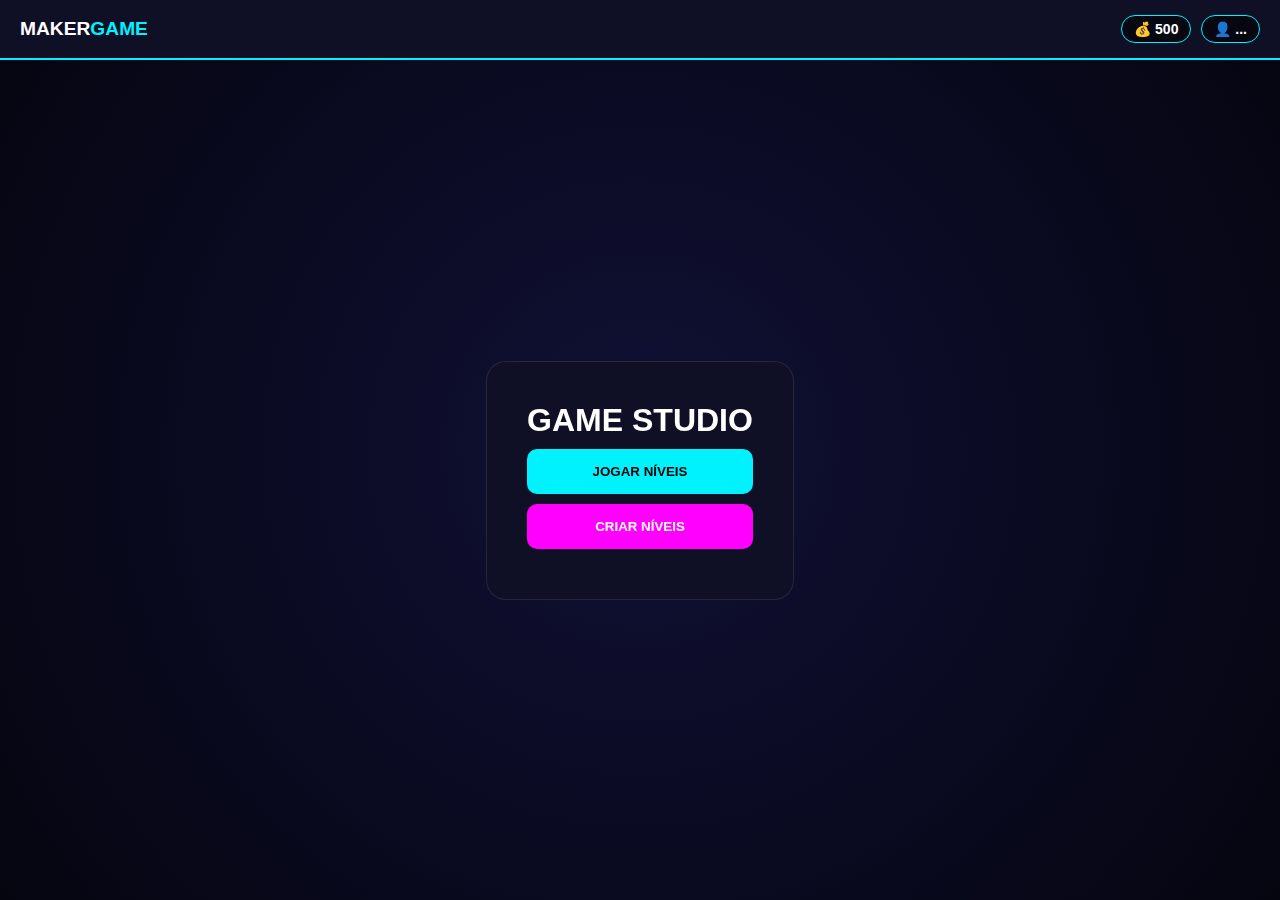
<file: jogo.html>
<!DOCTYPE html>
<html lang="pt-br">
<head>
    <meta charset="UTF-8">
    <meta name="viewport" content="width=device-width, initial-scale=1.0, maximum-scale=1.0, user-scalable=no">
    <title>Maker Game Studio</title>
    <link rel="stylesheet" href="Styles.css">
</head>
<body>
    <header class="top-bar">
        <div class="logo">MAKER<span>GAME</span></div>
        <div class="status-group">
            <button id="admin-panel-btn" class="hidden admin-btn">ADMIN</button>
            <div class="status-card coin">💰 <span id="coin-value">500</span></div>
            <div class="status-card nick">👤 <span id="user-name">...</span></div>
        </div>
    </header>

    <div id="nick-modal" class="modal-overlay hidden">
        <div class="modal-card">
            <h2>BEM-VINDO</h2>
            <input type="text" id="nick-input" placeholder="Seu Nickname...">
            <button id="btn-save-nick" class="glow-button">ENTRAR</button>
        </div>
    </div>

    <div id="admin-modal" class="modal-overlay hidden">
        <div class="modal-card admin-card">
            <h2>ADMIN PANEL</h2>
            <button onclick="adminAddCoins()" class="menu-button variant-1">💰 +1000 MOEDAS</button>
            <button onclick="adminClearLevels()" class="menu-button variant-2">🗑️ LIMPAR TODOS NÍVEIS</button>
            <button onclick="closeAdmin()" class="back-button">FECHAR</button>
        </div>
    </div>

    <main id="main-menu" class="screen">
        <div class="card main-box">
            <h1 class="glitch">GAME STUDIO</h1>
            <div class="button-stack">
                <button id="btn-play" class="menu-button variant-1">JOGAR NÍVEIS</button>
                <button id="btn-create" class="menu-button variant-2">CRIAR NÍVEIS</button>
            </div>
        </div>
    </main>

    <section id="community-tab" class="screen hidden">
        <div class="community-container">
            <header class="tab-header">
                <h2>COMUNIDADE</h2>
                <button id="btn-back-comm" class="back-button">VOLTAR</button>
            </header>
            <div id="level-list" class="level-grid"></div>
        </div>
    </section>

    <section id="level-editor" class="screen hidden">
        <div class="editor-layout">
            <aside class="toolbar" id="editor-sidebar">
                <div class="tool-list">
                    <button class="tool" data-type
</file>
<file: Styles.css>
:root { --bg: #050510; --card: #0f0f25; --primary: #00f2ff; --secondary: #ff00ff; }
* { box-sizing: border-box; margin: 0; padding: 0; font-family: sans-serif; touch-action: manipulation; }
body { background: var(--bg); color: white; overflow: hidden; height: 100vh; }

.top-bar { position: fixed; top: 0; width: 100%; height: 60px; background: var(--card); display: flex; justify-content: space-between; align-items: center; padding: 0 20px; border-bottom: 2px solid var(--primary); z-index: 1000; }
.logo { font-weight: 900; font-size: 1.2rem; }
.logo span { color: var(--primary); }
.status-group { display: flex; gap: 10px; align-items: center; }
.status-card { background: rgba(0,0,0,0.5); padding: 5px 12px; border-radius: 20px; border: 1px solid var(--primary); font-size: 14px; font-weight: bold; }
.admin-btn { background: #ff4444; color: white; border: none; padding: 5px 10px; border-radius: 5px; cursor: pointer; font-weight: bold; }

.screen { position: fixed; inset: 0; display: flex; justify-content: center; align-items: center; background: radial-gradient(circle, #101035 0%, #050510 100%); z-index: 10; padding-top: 60px; }
.hidden { display: none !important; }

.modal-overlay { position: fixed; inset: 0; background: rgba(0,0,0,0.85); display: flex; justify-content: center; align-items: center; z-index: 3000; }
.modal-card { background: var(--card); padding: 30px; border-radius: 15px; border: 2px solid var(--primary); text-align: center; width: 300px; }
.modal-card input { width: 100%; padding: 10px; margin: 15px 0; border-radius: 5px; border: 1px solid #333; background: #000; color: white; }

.main-box { background: var(--card); padding: 40px; border-radius: 20px; border: 1px solid rgba(255,255,255,0.1); }
.menu-button { display: block; width: 100%; padding: 15px; margin: 10px 0; border: none; border-radius: 10px; font-weight: bold; cursor: pointer; text-transform: uppercase; }
.variant-1 { background: var(--primary); color: #000; }
.variant-2 { background: var(--secondary); color: #fff; }

.editor-layout { display: flex; width: 100vw; height: calc(100vh - 60px); }
.toolbar { width: 110px; background: var(--card); padding: 10px; border-right: 2px solid #1a1a3a; display: flex; flex-direction: column; gap: 5px; }
.tool { background: #1a1a3a; color: white; border: 1px solid #333; padding: 12px 5px; border-radius: 5px; font-size: 11px; cursor: pointer; }
.tool.active { border-color: var(--primary); background: #25254d; }
.sell-btn { border-color: #ff4444; color: #ff4444; }
.save-button { background: #00c853; color: white; border: none; padding: 15px; border-radius: 5px; margin-top: auto; font-weight: bold; }

.drawing-area { flex: 1; display: flex; justify-content: center; align-items: center; overflow: hidden; }
.grid-container { position: relative; display: grid; grid-template-columns: repeat(20, 32px); grid-template-rows: repeat(15, 32px); background: #1a1a3a; border: 2px solid var(--primary); width: 640px; height: 480px; }
.cell { width: 32px; height: 32px; background: var(--bg); border: 0.1px solid rgba(255,255,255,0.05); }
.cell.block { background: #555; border: 1px solid #777; box-shadow: inset 0 0 5px #000; }
.cell.lava { background: #ff4500; box-shadow: inset 0 0 10px #ff0000; }
.cell.spawn { background: var(--primary); border-radius: 50%; box-shadow: 0 0 10px var(--primary); }
.cell.flag { background: #00c853; clip-path: polygon(0 0, 100% 50%, 0 100%); }

#player { position: absolute; width: 20px; height: 26px; background: var(--secondary); border: 2px solid white; z-index: 100; box-shadow: 0 0 10px var(--secondary); pointer-events: none; }

.mobile-ui { position: fixed; bottom: 20px; left: 0; width: 100%; display: flex; justify-content: space-between; padding: 0 40px; z-index: 2000; pointer-events: none; }
.d-pad, .action-pad { display: flex; gap: 15px; pointer-events: auto; }
.mobile-ui button { width: 70px; height: 70px; border-radius: 50%; background: rgba(255,255,255,0.1); border: 2px solid var(--primary); color: white; font-size: 24px; }
.action-pad button { width: 90px; height: 90px; background: rgba(255,0,255,0.2); border-color: var(--secondary); }

@media (max-width: 800px) { .grid-container { transform: scale(0.6); } }
</file>
